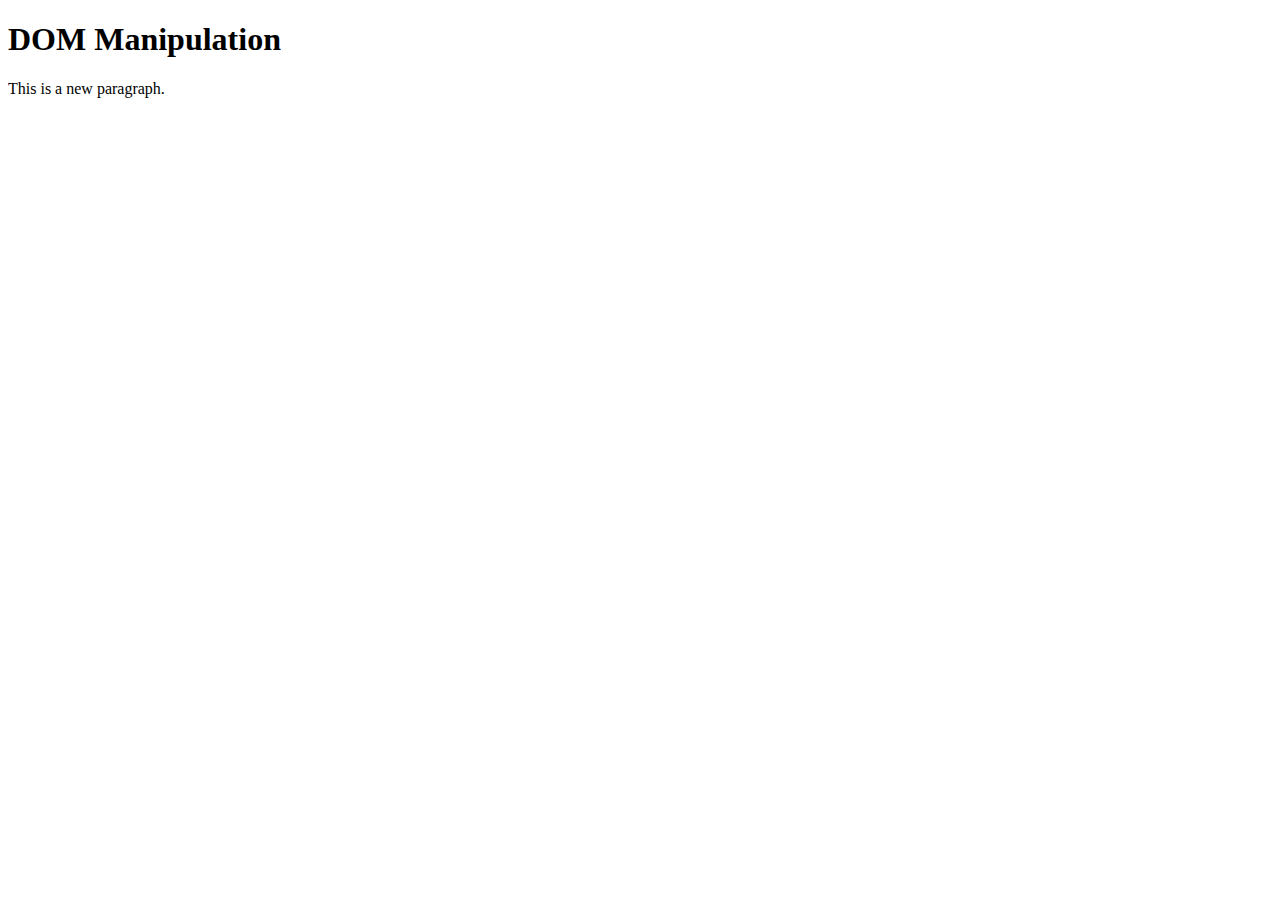
<file: Basic/index.html>
<!DOCTYPE html>
<html lang="en">
<head>
    <meta charset="UTF-8">
    <meta name="viewport" content="width=device-width, initial-scale=1.0">
    <title>DOM Manipulation Example</title>
</head>
<body>
    <h1>DOM Manipulation</h1>
    <script src="./domManiplation.js"></script>
</body>
</html>
</file>
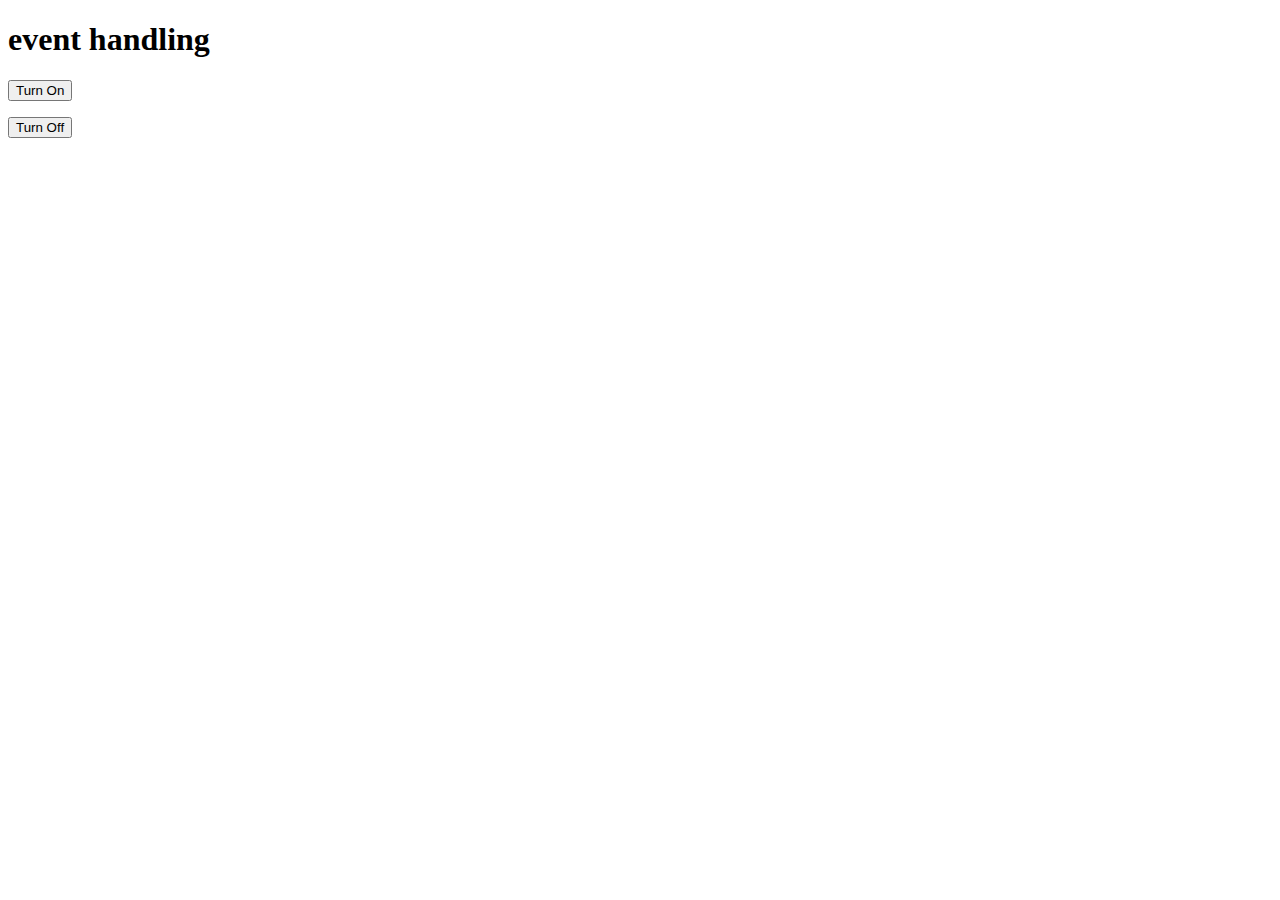
<file: eventhandling/index.html>
<!DOCTYPE html>
<html lang="en">
<head>
    <meta charset="UTF-8">
    <meta name="viewport" content="width=<device-width>, initial-scale=1.0">
    <title>Document</title>
    <link rel="stylesheet" href="style.css">
    </link>
</head>
<body>
    <h1>event handling</h1>
    <button onclick="onbutton()">Turn On</button>
    <p id="demo"></p>
    <button onclick="offbutton()">Turn Off</button>

    <script src="onclickEvent.js"></script>
</body>
</html>
</file>
<file: eventhandling/style.css>
#demo{
    color: red;
    text-align: center;
}
</file>
